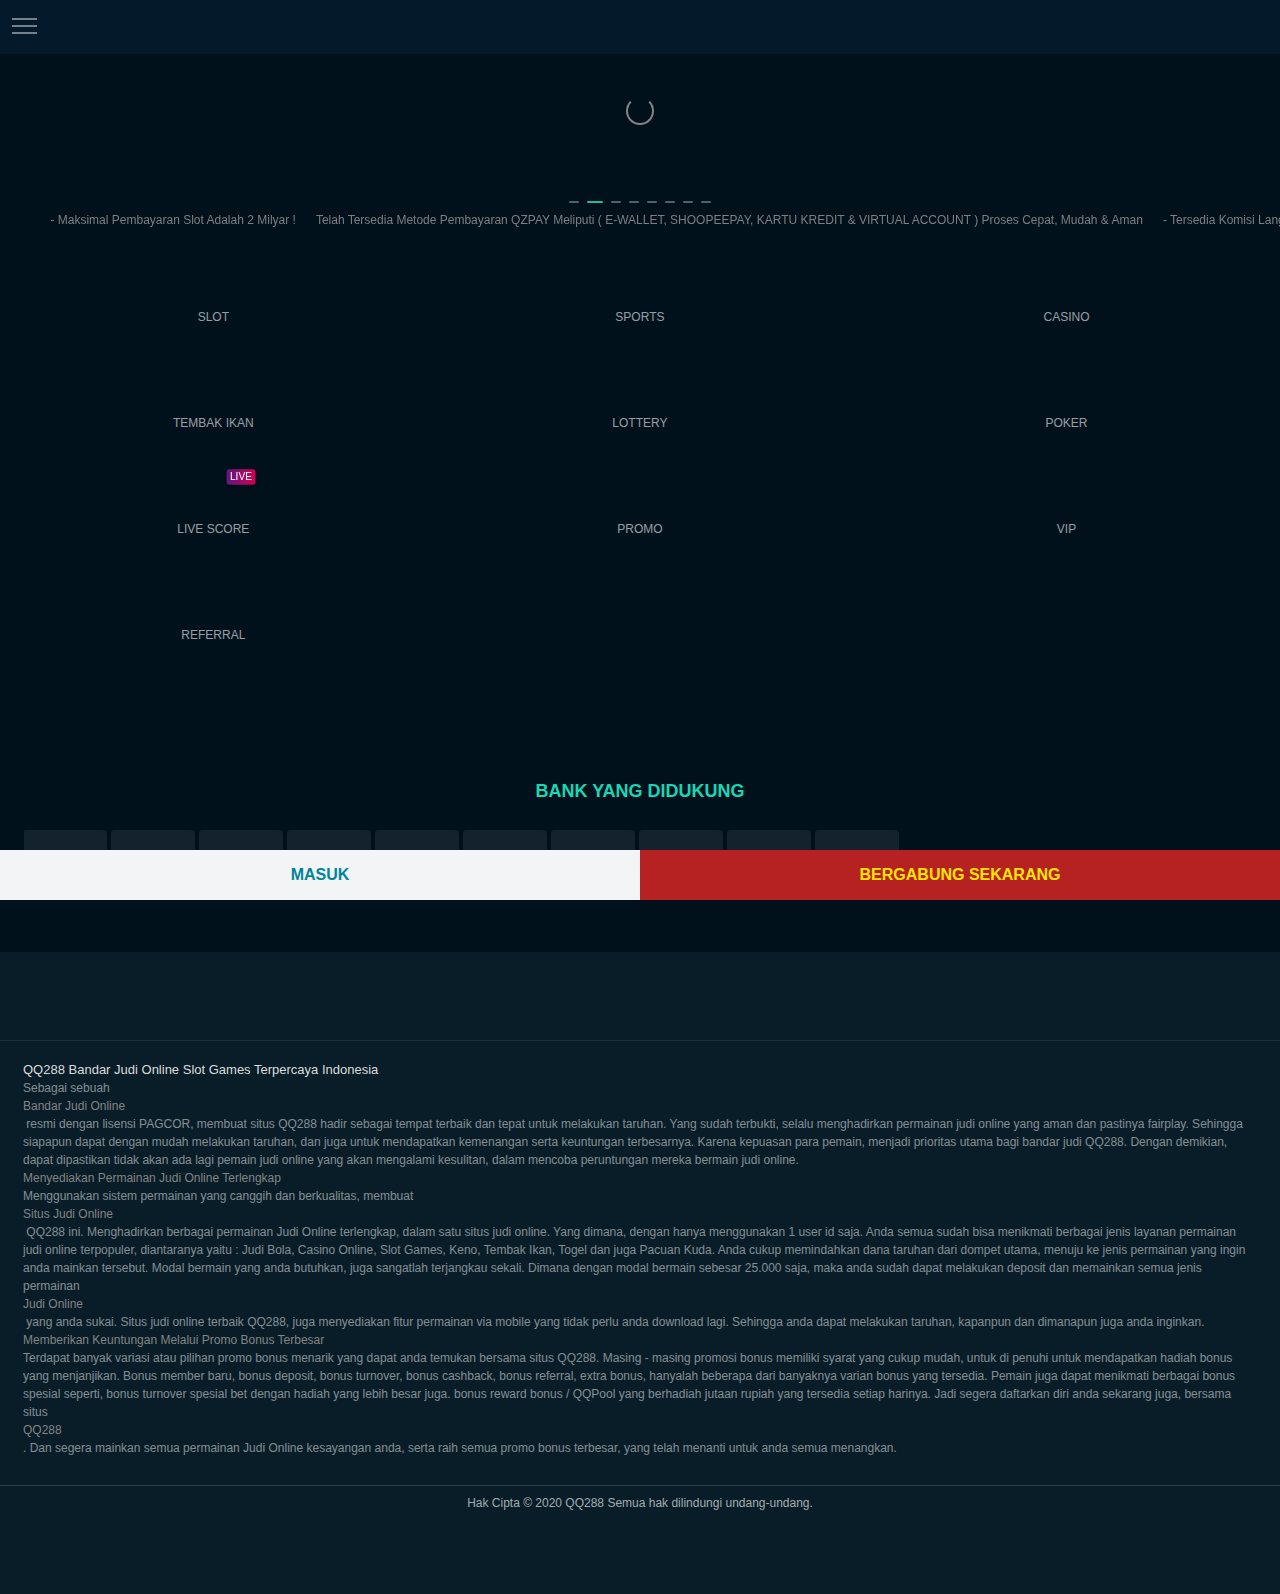
<file: amp/index.html>
<!DOCTYPE html>
<html lang="en" translate="no" amp="">
<head>
<meta charset="utf-8">
<link rel="canonical" href="https://enragegame.com/">

<meta name="viewport" content="viewport-fit=cover, width=device-width, initial-scale=1.0, minimum-scale=1.0, maximum-scale=1.0, user-scalable=no"><meta name="google" content="notranslate">
<meta name="color-scheme" content="light dark">
<meta name="format-detection" content="telephone=no"><meta name="msapplication-tap-highlight" content="no"> 
<meta name="apple-mobile-web-app-capable" content="yes">
<meta name="apple-mobile-web-app-status-bar-style" content="black"><meta name="keywords" content=" Bandar Slot Online, Judi Online, Situs Judi Online, Situs Judi, Bandar Judi, Judi Bola, Casino Online, Slot Games Online, Judi Slot Online, Slot Games">
<meta name="description" content=" QQ288 Bandar Judi Online Terpercaya menyediakan permainan terlengkap seperti judi casino online, slot online, judi bola online, poker online minimal deposit termurah, 1 user id di semua permainan">
<meta content="DENY"><meta content="utf-8"><meta name="author" content="QQ288"><meta name="robots" content="INDEX, FOLLOW"><meta name="copyright" content="QQ288"><meta content="cache"><meta name="language" content="id"><meta name="geo.region" content="ID">
<meta name="geo.placename" content="Jakarta"><meta name="DC.Title" content="QQ288 Bandar Judi Online Slot Games Terpercaya Indonesia"><meta name="DC.Creator" content="QQ288"><meta name="DC.Subject" content="QQ288 Bandar Judi Online Slot Games Terpercaya Indonesia">
<meta name="DC.Description" content="QQ288 Bandar Judi Online Terpercaya menyediakan permainan terlengkap seperti judi casino online, slot online, judi bola online, poker online minimal deposit termurah, 1 user id di semua permainan">
<meta name="DC.Publisher" content="QQ288"><meta name="DC.Contributor" content="QQ288"><meta name="DC.Date" content="2019"><meta name="DC.Type" content="Text"><meta name="DC.Language" content="id">
<title> QQ288 Bandar Judi Online Slot Games Terpercaya Indonesia</title>
<script async custom-element="amp-bind" src="https://cdn.ampproject.org/v0/amp-bind-0.1.js"></script>
<link rel="preconnect" href="https://cdn.ampproject.org/">
<link rel="preload" as="script" href="https://cdn.ampproject.org/v0.js">
<script src="https://cdn.ampproject.org/v0.js" async></script>
<style amp-custom="">.a{visibility:hidden}.b{visibility:inherit}html.c .a{user-select:none}@font-face{font-family:Roboto;src:url(https://fonts.googleapis.com/css?family=Roboto) format("woff"),url(https://fonts.googleapis.com/css?family=Roboto) format("woff2")}@font-face{font-family:Roboto;src:url(https://fonts.googleapis.com/css?family=Roboto) format("woff"),url(https://fonts.googleapis.com/css?family=Roboto) format("woff2");font-weight:600}:root{--swiper-theme-color:#007aff}.d{margin-left:auto;margin-right:auto;position:relative;overflow:hidden;list-style:none;padding:0;z-index:1}.e{z-index:1;display:flex;box-sizing:content-box;transform:translate(0)}.f,.e{position:relative;width:100%;height:100%;transition-property:transform}.f{flex-shrink:0}.g,.g .f{height:auto}.g .e{align-items:flex-start;transition-property:transform,height}:root{--swiper-navigation-size:44px}.h{position:absolute;text-align:center;transition:opacity .3s ease 0s;transform:translate(0);z-index:10}.i>.j{bottom:10px;left:0;width:100%}.k{width:8px;height:8px;display:inline-block;border-radius:50%;background:#000;opacity:.2}.l .k{cursor:pointer}.m{opacity:1;background:var(--swiper-pagination-color,var(--swiper-theme-color))}.i>.j .k{margin:0 4px}:root{--ion-color-primary:#3880ff;--ion-color-primary-rgb:56,128,255;--ion-color-primary-contrast:#fff;--ion-color-primary-contrast-rgb:255,255,255;--ion-color-primary-shade:#3171e0;--ion-color-primary-tint:#4c8dff;--ion-color-secondary:#3dc2ff;--ion-color-secondary-rgb:61,194,255;--ion-color-secondary-contrast:#fff;--ion-color-secondary-contrast-rgb:255,255,255;--ion-color-secondary-shade:#36abe0;--ion-color-secondary-tint:#50c8ff;--ion-color-tertiary:#5260ff;--ion-color-tertiary-rgb:82,96,255;--ion-color-tertiary-contrast:#fff;--ion-color-tertiary-contrast-rgb:255,255,255;--ion-color-tertiary-shade:#4854e0;--ion-color-tertiary-tint:#6370ff;--ion-color-success:#2dd36f;--ion-color-success-rgb:45,211,111;--ion-color-success-contrast:#fff;--ion-color-success-contrast-rgb:255,255,255;--ion-color-success-shade:#28ba62;--ion-color-success-tint:#42d77d;--ion-color-warning:#ffc409;--ion-color-warning-rgb:255,196,9;--ion-color-warning-contrast:#000;--ion-color-warning-contrast-rgb:0,0,0;--ion-color-warning-shade:#e0ac08;--ion-color-warning-tint:#ffca22;--ion-color-danger:#eb445a;--ion-color-danger-rgb:235,68,90;--ion-color-danger-contrast:#fff;--ion-color-danger-contrast-rgb:255,255,255;--ion-color-danger-shade:#cf3c4f;--ion-color-danger-tint:#ed576b;--ion-color-dark:#222428;--ion-color-dark-rgb:34,36,40;--ion-color-dark-contrast:#fff;--ion-color-dark-contrast-rgb:255,255,255;--ion-color-dark-shade:#1e2023;--ion-color-dark-tint:#383a3e;--ion-color-medium:#92949c;--ion-color-medium-rgb:146,148,156;--ion-color-medium-contrast:#fff;--ion-color-medium-contrast-rgb:255,255,255;--ion-color-medium-shade:#808289;--ion-color-medium-tint:#9d9fa6;--ion-color-light:#f4f5f8;--ion-color-light-rgb:244,245,248;--ion-color-light-contrast:#000;--ion-color-light-contrast-rgb:0,0,0;--ion-color-light-shade:#d7d8da;--ion-color-light-tint:#f5f6f9}body{--ion-color-primary:#428cff;--ion-color-primary-rgb:66,140,255;--ion-color-primary-contrast:#fff;--ion-color-primary-contrast-rgb:255,255,255;--ion-color-primary-shade:#3a7be0;--ion-color-primary-tint:#5598ff;--ion-color-secondary:#50c8ff;--ion-color-secondary-rgb:80,200,255;--ion-color-secondary-contrast:#fff;--ion-color-secondary-contrast-rgb:255,255,255;--ion-color-secondary-shade:#46b0e0;--ion-color-secondary-tint:#62ceff;--ion-color-tertiary:#6a64ff;--ion-color-tertiary-rgb:106,100,255;--ion-color-tertiary-contrast:#fff;--ion-color-tertiary-contrast-rgb:255,255,255;--ion-color-tertiary-shade:#5d58e0;--ion-color-tertiary-tint:#7974ff;--ion-color-success:#2fdf75;--ion-color-success-rgb:47,223,117;--ion-color-success-contrast:#000;--ion-color-success-contrast-rgb:0,0,0;--ion-color-success-shade:#29c467;--ion-color-success-tint:#44e283;--ion-color-warning:#ffd534;--ion-color-warning-rgb:255,213,52;--ion-color-warning-contrast:#000;--ion-color-warning-contrast-rgb:0,0,0;--ion-color-warning-shade:#e0bb2e;--ion-color-warning-tint:#ffd948;--ion-color-danger:#ff4961;--ion-color-danger-rgb:255,73,97;--ion-color-danger-contrast:#fff;--ion-color-danger-contrast-rgb:255,255,255;--ion-color-danger-shade:#e04055;--ion-color-danger-tint:#ff5b71;--ion-color-dark:#f4f5f8;--ion-color-dark-rgb:244,245,248;--ion-color-dark-contrast:#000;--ion-color-dark-contrast-rgb:0,0,0;--ion-color-dark-shade:#d7d8da;--ion-color-dark-tint:#f5f6f9;--ion-color-medium:#989aa2;--ion-color-medium-rgb:152,154,162;--ion-color-medium-contrast:#000;--ion-color-medium-contrast-rgb:0,0,0;--ion-color-medium-shade:#86888f;--ion-color-medium-tint:#a2a4ab;--ion-color-light:#222428;--ion-color-light-rgb:34,36,40;--ion-color-light-contrast:#fff;--ion-color-light-contrast-rgb:255,255,255;--ion-color-light-shade:#1e2023;--ion-color-light-tint:#383a3e}.n body{--ion-background-color:#000;--ion-background-color-rgb:0,0,0;--ion-text-color:#fff;--ion-text-color-rgb:255,255,255;--ion-color-step-50:#0d0d0d;--ion-color-step-100:#1a1a1a;--ion-color-step-150:#262626;--ion-color-step-200:#333;--ion-color-step-250:#404040;--ion-color-step-300:#4d4d4d;--ion-color-step-350:#595959;--ion-color-step-400:#666;--ion-color-step-450:#737373;--ion-color-step-500:grey;--ion-color-step-550:#8c8c8c;--ion-color-step-600:#999;--ion-color-step-650:#a6a6a6;--ion-color-step-700:#b3b3b3;--ion-color-step-750:#bfbfbf;--ion-color-step-800:#ccc;--ion-color-step-850:#d9d9d9;--ion-color-step-900:#e6e6e6;--ion-color-step-950:#f2f2f2;--ion-item-background:#000;--ion-card-background:#1c1c1d}@font-face{font-family:Roboto;src:url(https://fonts.googleapis.com/css?family=Roboto) format("woff"),url(https://fonts.googleapis.com/css?family=Roboto) format("woff2")}@font-face{font-family:Roboto;src:url(https://fonts.googleapis.com/css?family=Roboto) format("woff"),url(https://fonts.googleapis.com/css?family=Roboto) format("woff2");font-weight:600}@font-face{font-family:icomoon;src:url(https://m-g.io/qq288hoki.com/0abc64e9.eot) format("embedded-opentype"),url(https://m-g.io/qq288hoki.com/4c5fc742.bin) format("truetype"),url(https://m-g.io/qq288hoki.com/04aba60b.undefined) format("woff"),url(https://m-g.io/qq288hoki.com/b0ac9e84.svg) format("svg");font-weight:400;font-style:normal;font-display:block}.o{font-style:normal;font-weight:400;font-feature-settings:normal;font-variant:normal;text-transform:none;line-height:1;-webkit-font-smoothing:antialiased}:root:not(#a):not(#a):not(#a) .o{font-family:icomoon}.p:before{content:""}.q:before{content:""}.r:before{content:""}.s:before{content:""}.t:before{content:""}.u:before{content:""}.v:before{content:""}.w:before{content:""}.x:before{content:""}.y:before{content:""}.z:before{content:""}.ab:before{content:""}.bb:before{content:""}.cb:before{content:""}.db:before{content:""}.eb:before{content:""}.fb:before{content:""}:root{color-scheme:light only}html{font-family:Roboto,微软雅黑,sans-serif;font-size:16px;position:relative}body,html{width:100%;height:100%}body{min-height:100vh;background-color:var(--bg)}.gb{height:100%;margin:0 auto;position:relative;overflow:hidden overlay;width:100%}.gb::-webkit-scrollbar{background-color:transparent}*{margin:0;padding:0;box-sizing:border-box;user-select:text}a,li,ul{appearance:none;text-decoration:none;list-style:none;padding:0;color:inherit;-webkit-tap-highlight-color:rgba(0,0,0,0)}a:focus,li:focus,ul:focus{appearance:none;outline:inherit}button{border:none;background-color:transparent;-webkit-tap-highlight-color:rgba(0,0,0,0)}button,button:focus{outline:none}strong{appearance:none;font-weight:400}amp-img{display:block}main{width:100%;position:relative;padding-top:54px;padding-bottom:1px;background-color:var(--bg)}header h1{font-size:0;text-indent:-99999px}header{position:fixed;top:0;left:50%;transform:translate(-50%);z-index:5;width:100%}.hb{width:100%;height:54px;display:flex;justify-content:flex-start;align-items:center}.hb amp-img{object-fit:contain}.ib{padding:18px 12px;z-index:10;position:absolute;top:0;left:0;transition:all .3s ease-in 0s}.ib+.jb{padding-left:49px}.kb{width:25px;height:16px;display:block;position:relative}.kb span{position:absolute;top:calc(50% - 1px);left:0}.kb:after,.kb:before,.kb span{width:25px;height:2px;transition:all .3s ease-in 0s}.kb:after,.kb:before{content:"";display:inline-block}.kb:before{position:absolute;top:0;left:0}.kb:after{position:absolute;left:0;bottom:0}.lb{font-size:2.125rem;padding:9px 14px 3px 5px}.jb{flex:1 1 auto;text-align:center;display:block}.jb amp-img{max-height:34px;max-width:80%;display:inline-block;vertical-align:middle}.mb{width:70%;height:100vh;position:absolute;top:0;left:0;z-index:3;transform:translate(-100%);opacity:0;visibility:hidden;transition:all .3s ease-in 0s}.mb h3{font-size:1.125rem;font-weight:600;padding:16px 13px}.mb a{padding:15px 12px 15px 10px;display:flex;justify-content:space-between;align-items:center}.mb li{font-size:.8125rem;font-weight:500}.mb li.nb{color:#fff}.mb li.nb a:after{content:"";font-family:icomoon;font-size:inherit;color:inherit}.mb ul i{width:30px;display:inline-block;font-size:1.25rem;vertical-align:bottom;text-align:-webkit-center;margin-right:10px}.mb strong{flex:1 1 auto}.mb .x{transform:rotate(180deg);display:inline-block;width:auto;margin-right:5px;font-size:1rem}.mb .bb{font-size:1.125rem}.mb .ob:after{width:21px;height:21px}footer{padding-bottom:74px}.pb{padding:34px 0 12px;color:hsla(0,0%,100%,.64)}.qb{padding-bottom:30px;margin-bottom:20px;border-bottom:1px solid hsla(0,0%,100%,.08)}.qb ul{display:flex;justify-content:center;align-items:center;height:24px}.qb ul amp-img{object-fit:contain}.qb amp-img{margin:0 12px;max-height:20px;position:relative}.qb li{position:relative;min-width:100px}.rb{padding:10px 9px;text-align:center;font-size:.75rem;font-weight:100;color:hsla(0,0%,100%,.34);border-top:.5px solid hsla(0,0%,100%,.15)}.sb{margin:0 23px 16px;position:relative;color:hsla(0,0%,100%,.64);line-height:18px;font-size:.75rem}.sb h2,.sb h3{font-size:.8125rem;font-weight:500;width:100%}.sb a{color:#00859b;font-weight:600}.sb strong{font-size:.75rem;line-height:18px;color:#848484;display:block}.tb{overflow:hidden;text-align:center}.tb,.tb amp-img{width:100%;position:relative}.tb amp-img{height:auto;min-height:155px;object-fit:cover}.ub{width:100%;position:fixed;bottom:0;left:50%;transform:translate(-50%);z-index:2}.ub ul{display:flex}.ub li{flex:1 1 0%;text-transform:uppercase}.ub a{text-align:center;display:block;padding:16px 0;font-size:1rem;font-weight:600}@keyframes a{to{transform:rotate(1turn)}}.vb{position:absolute;top:0;left:0;width:100%;height:100%;display:flex;justify-content:center;align-items:center;z-index:0}.vb:after{content:"";display:inline-block;width:24px;height:24px;border:2px solid #848484;border-top-color:transparent;border-image:initial;border-radius:50%;animation:a 1s linear 0s infinite normal none running}.k{opacity:1}.h span{display:inline-block;zoom:1;width:10px;height:2px;backface-visibility:visible;transition:all .3s ease 0s;border-radius:30px}.wb{margin:34px auto 54px;height:100%;display:flex;flex-direction:column;align-items:center;justify-content:center;padding:0 13px}.wb .xb{display:inline-flex;margin-bottom:28px;align-items:center;position:relative;font-size:1.125rem;font-weight:600;text-transform:uppercase}.wb .xb:before{right:100%;transform:rotate(180deg)}.wb .xb:after,.wb .xb:before{content:"";position:absolute;width:60px;height:14px;margin:0 13px;background:url(https://qq288hoki.com/mobile/Payments_str.617e980f06b614a6.svg) 50%/contain no-repeat;opacity:.24}.wb .xb:after{left:100%}.wb .yb{width:100%;display:flex;justify-content:center;padding-bottom:20px}.wb .zb{min-width:84px;min-height:48px;display:flex;justify-content:center;align-items:center;position:relative;border-radius:4px}.wb .zb a{margin:8px auto 0;display:block;cursor:default}.wb .zb i.ac{z-index:1}.wb .bc{font-size:0;text-align:center;display:block;width:7px;height:7px;background-color:#ddd;position:absolute;top:4px;left:4px;z-index:3}.wb .cc .bc{background:url(https://qq288hoki.com/mobile/Singel_online.06488f18a6ae2aa8.svg) 0 0/contain no-repeat}.wb .h{bottom:0}.wb i.dc{position:relative;overflow:hidden;display:inline-block;max-width:100%;height:30px;line-height:28px;font-style:normal;color:#a7a7a7;text-align:center;filter:saturate(180%);font-size:0}.wb i.ec:after{content:"";display:block;background-position-x:50%;transform:translateY(-50%);position:absolute;top:50%;left:0}.wb .fc{width:64.8px}.wb .fc:after{width:64.8px;height:32.4px;background-size:64.8px;background-image:url(https://qq288hoki.com/mobile/idr_sprite.7c66f65e04d749d1.webp);background-position-y:0}.wb .gc{width:64.8px}.wb .gc:after{width:64.8px;height:32.4px;background-size:64.8px;background-image:url(https://qq288hoki.com/mobile/idr_sprite.7c66f65e04d749d1.webp);background-position-y:-32.4px}.wb .hc{width:64.8px}.wb .hc:after{width:64.8px;height:32.4px;background-size:64.8px;background-image:url(https://qq288hoki.com/mobile/idr_sprite.7c66f65e04d749d1.webp);background-position-y:-64.8px}.wb .ic{width:64.8px}.wb .ic:after{width:64.8px;height:32.4px;background-size:64.8px;background-image:url(https://qq288hoki.com/mobile/idr_sprite.7c66f65e04d749d1.webp);background-position-y:-129.6px}.wb .jc{width:64.8px}.wb .jc:after{width:64.8px;height:32.4px;background-size:64.8px;background-image:url(https://qq288hoki.com/mobile/idr_sprite.7c66f65e04d749d1.webp);background-position-y:-259.2px}.wb .kc{width:64.8px}.wb .kc:after{width:64.8px;height:32.4px;background-size:64.8px;background-image:url(https://qq288hoki.com/mobile/idr_sprite.7c66f65e04d749d1.webp);background-position-y:-550.8px}.lc{position:absolute;line-height:18px;letter-spacing:0;text-align:center;border-radius:3px;font-weight:500;font-size:.75rem;transform:scale(.85);display:block;padding:0 4px;text-transform:uppercase;z-index:1}.mc{width:100%;display:flex;justify-content:flex-start;align-items:center;text-align:center;flex-wrap:wrap;padding-bottom:84px;position:relative;z-index:0}.mc .zb{width:33.33%;padding:20px;position:relative}.mc a{display:inline-block;position:relative;padding-top:48px}.mc i{line-height:42px;font-size:2rem;display:block;position:absolute;top:0;left:0;text-align:center;width:100%}.mc i.s{font-size:1.875rem}.mc i.eb{font-size:1.625rem}.mc i.db{font-size:1.875rem}.mc i.v{font-size:1.9375rem}.mc i.p{font-size:2.125rem}.mc i.q{font-size:1.75rem}.mc i.nc:after{content:"";position:absolute;top:0;left:0;width:100%;height:100%;z-index:-1}.mc strong{font-size:.75rem;padding:0 4px}.mc .lc{top:-3px;right:-5px}.oc{width:100%;padding:10px 13px;display:flex;justify-content:flex-start;align-items:center;position:relative}.oc:before{content:"";position:absolute;top:0;left:0;width:36px;height:100%;z-index:1}.oc i{z-index:2}.pc{width:calc(100% - 27px);margin-left:15px;height:16px;font-size:.75rem;white-space:nowrap;animation:b 12s linear 0s infinite normal none running}.pc span{display:inline-block;padding:0 10px;white-space:nowrap;transform:translateZ(0)}@keyframes b{0%{transform:translate(100%)}to{transform:translate(-100%)}}.qc{position:fixed;right:0;bottom:55px;z-index:2}.rc:after{content:"";display:block;width:36px;height:36px}.sc:after{background:url(https://qq288hoki.com/mobile/indo.0fb26b1925c172f8.svg) 0 0/contain no-repeat}.wb .yb{overflow:hidden;height:68px}.d{overflow-y:hidden}.i>.j{bottom:-4px}.h span.k{display:inline-block;zoom:1;width:10px;height:2px;margin:0 3px;background:#aab0bd;backface-visibility:visible;transition:all .3s ease 0s;border-radius:30px;opacity:.5}.h span.m,.h span:hover{opacity:1;background:#3dbc20}:root{--bg:#01111c;--datePickerC:#00859b;--datePickerBg:#fff}.hb{background:#041a2a}.kb:after,.kb:before,.kb span{background-color:#75818a}.lb{background:transparent;color:#edb91a}.mb{background:#01111c}.mb h3{color:#00e0b1}.mb li{background-color:#052033;color:hsla(0,0%,100%,.64)}.mb li.nb,.mb li.nb i{color:#fff}.mb li:last-child{background:#01111c}.mb ul i{color:#75818a}footer{background-color:#081d27}.qb{border-bottom-color:hsla(0,0%,100%,.08)}.rb{color:hsla(0,0%,100%,.64);border-top-color:hsla(0,0%,100%,.15)}.sb h2,.sb h3{color:#dcdcdc}.pb,.sb{color:hsla(0,0%,100%,.5)}.ub li:first-child{background-color:#f3f4f5;color:#00859b}.ub li:nth-child(2){background-color:#b62222;color:#ffe500}.lc{background:linear-gradient(90deg,#5e1882 0,#d30050);box-shadow:0 1px 3px rgba(0,0,0,.34);color:#fff}.oc{color:#7e7e7e}.mc i{color:#13e5cb;background:-webkit-linear-gradient(top,#13e5cb,#00859b) text;-webkit-text-fill-color:transparent}.mc strong{color:hsla(0,0%,100%,.6)}.oc:before{background:#01111c}.wb .xb{color:#16d7b6}.wb .zb{background-color:#14222d}.vb:after{border-color:transparent #848484 #848484}.h span{background:rgba(170,176,189,.5)}.h span.m,.h span:hover{width:16px;background:#20bc97}.wb i.tc{color:#a7a7a7}.uc{display:block}:root:not(#a):not(#a) .vc{transition-duration:0ms;transform:translate3d(-200vw,0,0);height:185px}:root:not(#a):not(#a) .wc{width:100vw; padding-top:30px;}:root:not(#a):not(#a) .xc{transition-duration:0ms;transform:translate3d(-353px,0,0);height:48px}:root:not(#a):not(#a) .yc{width:84px;margin-right:4px}:root:not(#a):not(#a):not(#a):not(#a) amp-img>img{object-fit:inherit;object-position:inherit}:root:not(#a):not(#a):not(#a):not(#a) .zc,[layout=fixed][width="0"][height="0"]{display:none}</style>
<link rel="icon" id="b" type="image/png" href="https://qq288hoki.com/mobile/content/images/favicon.ico?v=70adf580f5c2d0a28fcf431d9d43e1c0c95e3f14.x-icon"><!-- add to homescreen for ios --><!-- <script src="capacitor.js"></script> --><!-- <script src="https://ajax.googleapis.com/ajax/libs/jquery/3.5.1/jquery.min.js"></script> -->
<script type="application/ld+json">{"@context":"http:\/\/schema.org","publisher":{"@type":"Organization","name":"Ampify","logo":"http:\/\/wpa\/wp-content\/plugins\/assets\/images\/amp-page-fallback-wordpress-publisher-logo.png"},"@type":"WebPage","mainEntityOfPage":"http:\/\/wpa\/ampify\/","headline":"ampify","datePublished":"2019-10-17T17:00:23+00:00","dateModified":"2019-10-17T17:00:23+00:00","author":{"@type":"Person","name":"ampify"}}</script>
<style amp-boilerplate="">body{-webkit-animation:-amp-start 8s steps(1,end) 0s 1 normal both;-moz-animation:-amp-start 8s steps(1,end) 0s 1 normal both;-ms-animation:-amp-start 8s steps(1,end) 0s 1 normal both;animation:-amp-start 8s steps(1,end) 0s 1 normal both}@-webkit-keyframes -amp-start{from{visibility:hidden}to{visibility:visible}}@-moz-keyframes -amp-start{from{visibility:hidden}to{visibility:visible}}@-ms-keyframes -amp-start{from{visibility:hidden}to{visibility:visible}}@-o-keyframes -amp-start{from{visibility:hidden}to{visibility:visible}}@keyframes -amp-start{from{visibility:hidden}to{visibility:visible}}</style><noscript>
<style amp-boilerplate="">body{-webkit-animation:none;-moz-animation:none;-ms-animation:none;animation:none}</style></noscript>

</head>
<body class="amp-dark-mode amp-mode-mouse VPNInstalled" data-new-gr-c-s-check-loaded="14.1065.0" data-gr-ext-installed="" style="opacity: 1; visibility: visible; animation: 0s ease 0s 1 normal none running none;"><div class=""><div class="n b a"><div class=""></div><div class=""><div class="gb"><div class=""></div><div class=""><div class=""><header><h1 class="">  QQ288 Bandar Judi Online Slot Games Terpercaya Indonesia </h1><!----><div class="hb"><button class="ib"><span class="kb"><span></span></span></button><!----><!----><!----><h2 class="jb">
<amp-img src="mobile_files/logo_default.webp" class="" width="113" height="34"></amp-img><!----></h2><!----><button class="lb"><a><i class="fb o"></i></a></button><!----><!----></div><div class=""><div class="mb"><h3>Daftar Isi</h3><!----><ul><li class="nb"><a><i class="ab o"></i><strong>Beranda</strong></a></li><li><a><i class="db o"></i><strong>Promosi</strong></a></li><li><a><i class="sc ob rc"></i><strong>Bahasa Indonesia</strong><i class="x o"></i></a></li><li><a><i class="y o"></i><strong>Hubungi kami</strong></a></li><li><a><i class="z o"></i><strong>Download</strong></a></li><li class=""><a><i class="bb o"></i><strong>Buka PC Site</strong></a></li><!----><li hidden="" class="zc"></li></ul></div></div><!----></header>
<div class=""><!----><!----></div><!----></div><
main class=""><div class=""><div class="tb"><div class="d i g uc"><!----><!----><div class="h j"><span class="k"></span><span class="k m"></span><span class="k"></span><span class="k"></span><span class="k"></span><span class="k"></span><span class="k"></span><span class="k"></span></div><!----><div class="e vc">
<div data-swiper-slide-index="7" class="f wc"><!----><!----><span class="vb"></span>

<amp-img alt="VIP GROUP" src="https://qq288hoki.com/mobile/content/images/banner/cache/b7c77b803af8491fb16b6d9b47081ca5.jpg" class="" width="320" height="200"></noscript></amp-img><!----><!----><!----><!----><!----></div><!----><!----><div data-swiper-slide-index="0" class="f wc"><!----><!----><span class="vb"></span>

<amp-img alt="FREEBET IDR 100 FIRST WITHDRAW" src="mobile_files/a614c33f41b148c4837bf4e17177d08f.jpg" class="" width="320" height="200"></amp-img><!----><!----><!----><!----><!----></div><div data-swiper-slide-index="1" class="f wc"><!----><!----><span class="vb"></span>

<amp-img alt="MEMBER AKTIF SLOT" src="mobile_files/39e9c9d740154fcb8c960ca0338ad845.jpg" class="" width="400" height="200"></amp-img><!----><!----><!----><!----><!----></div><div data-swiper-slide-index="2" class="f wc"><!----><!----><span class="vb"></span>

<amp-img alt="GRATIS ! 100 RIBU MEMBER AKTIF SPORTSBOOK" src="mobile_files/147c36bb003849ab98a19550d7c04715.jpg" class="" width="320" height="200">
</amp-img><!----><!----><!----><!----><!----></div><div data-swiper-slide-index="3" class="f wc"><!----><!----><span class="vb"></span>
<amp-img alt="EXTRA BONUS 300% SPORTS" src="https://qq288hoki.com/mobile/content/images/banner/cache/ea73951e6b8e443485821eb71617d4a8.jpg" class="" width="320" height="200" layout="responsive" ><noscript>
<img alt="EXTRA BONUS 300% SPORTS" src="https://qq288hoki.com/mobile/content/images/banner/cache/ea73951e6b8e443485821eb71617d4a8.jpg" class="" width="320" height="200"></noscript></amp-img><!----><!----><!----><!----><!----></div><div data-swiper-slide-index="4" class="f wc"><!----><!----><span class="vb"></span>
<amp-img alt="QZPAY" src="https://qq288hoki.com/mobile/content/images/banner/cache/8d76bf9b953f4ea1a64b418d0b2fdb05.jpg" class="" width="320" height="200" layout="responsive" ><noscript>
<img alt="QZPAY" src="https://qq288hoki.com/mobile/content/images/banner/cache/8d76bf9b953f4ea1a64b418d0b2fdb05.jpg" class="" width="320" height="200"></noscript></amp-img><!----><!----><!----><!----><!----></div><div data-swiper-slide-index="5" class="f wc"><!----><!----><span class="vb"></span>
<amp-img alt="" src="https://qq288hoki.com/mobile/content/images/banner/cache/e70e39e777b249c0b01efbf02ddb66ba.jpg" class="" width="320" height="200" layout="responsive" ><noscript><img alt="" src="https://qq288hoki.com/mobile/content/images/banner/cache/e70e39e777b249c0b01efbf02ddb66ba.jpg" class="" width="320" height="200"></noscript></amp-img><!----><!----><!----><!----><!----></div><div data-swiper-slide-index="6" class="f wc"><!----><!----><span class="vb"></span>
<amp-img alt="" src="https://qq288hoki.com/mobile/content/images/banner/cache/d440396e42174af1ac9411d1c6c1b67b.jpg" class="" width="320" height="200" layout="responsive" ><noscript> 
<img alt="" src="https://qq288hoki.com/mobile/content/images/banner/cache/d440396e42174af1ac9411d1c6c1b67b.jpg" class="" width="320" height="200"></noscript></amp-img><!----><!----><!----><!----><!----></div><div data-swiper-slide-index="7" class="f wc"><!----><!----><span class="vb"></span>
<amp-img alt="VIP GROUP" src="https://qq288hoki.com/mobile/content/images/banner/cache/b7c77b803af8491fb16b6d9b47081ca5.jpg" class="" width="320" height="200" layout="responsive" ><noscript>
<img alt="VIP GROUP" src="https://qq288hoki.com/mobile/content/images/banner/cache/b7c77b803af8491fb16b6d9b47081ca5.jpg" class="" width="320" height="200"></noscript></amp-img><!----><!----><!----><!----><!----></div><!----><!----><div data-swiper-slide-index="0" class="f wc"><!----><!----><span class="vb"></span>
<amp-img alt="FREEBET IDR 100 FIRST WITHDRAW" src="https://qq288hoki.com/mobile/content/images/banner/cache/a614c33f41b148c4837bf4e17177d08f.jpg" class="" width="320" height="200" layout="responsive" ><noscript>
<img alt="FREEBET IDR 100 FIRST WITHDRAW" src="https://qq288hoki.com/mobile/content/images/banner/cache/a614c33f41b148c4837bf4e17177d08f.jpg" class="" width="320" height="200"></noscript></amp-img><!----><!----><!----><!----><!----></div><!----><!----></div><!----></div><!----><!----><!----><!----><!----></div></div><!---->
<div class="oc"><i class="cb o"></i><div class="pc"><span class="">- Maksimal Pembayaran Slot Adalah 2 Milyar !</span><!----><span class="">Telah Tersedia Metode Pembayaran QZPAY Meliputi ( E-WALLET, SHOOPEEPAY, KARTU KREDIT &amp; VIRTUAL ACCOUNT ) Proses Cepat, Mudah &amp; Aman</span><!----><span class="">- Tersedia Komisi Langsung, Klaim Setiap Saat !</span><!----><!----></div><!----></div><!---->
<div class="mc"><div class="zb"><a href="http://bit.ly/288MS" class=""><!----><i class="s o nc"></i><strong class=""> SLOT </strong><!----></a></div><div class="zb"><a href="http://bit.ly/288MS" class=""><!----><i class="w o nc"></i><strong class=""> SPORTS </strong><!----></a></div><div class="zb"><a href="http://bit.ly/288MS" class=""><!----><i class="r o nc"></i><strong class=""> CASINO </strong><!----></a></div><div class="zb"><a href="http://bit.ly/288MS" class=""><!----><i class="t o nc"></i><strong class=""> TEMBAK IKAN </strong><!----></a></div><div class="zb"><a href="http://bit.ly/288MS" class=""><!----><i class="u o nc"></i><strong class=""> LOTTERY </strong><!----></a></div><div class="zb"><a href="http://bit.ly/288MS" class=""><!----><i class="v o nc"></i><strong class=""> POKER </strong><!----></a></div><div class="zb"><a href="http://bit.ly/288MS" class=""><span class="lc">Live</span><!----><i class="q o nc"></i><strong class=""> LIVE SCORE </strong><!----></a></div><div class="zb"><a href="http://bit.ly/288MS" class=""><!----><i class="db o nc"></i><strong class=""> PROMO </strong><!----></a></div><div class="zb"><a href="http://bit.ly/288MS" class=""><!----><i class="p o nc"></i><strong class=""> VIP </strong><!----></a></div><div class="zb"><a href="http://bit.ly/288MS" class=""><!----><i class="eb o nc"></i><strong class=""> REFERRAL </strong><!----></a></div><!----></div><!----><!----><!----><!----><!----><div class=""><div class="wb"><h3 class="xb">BANK YANG DIDUKUNG</h3><div class="yb"><div class="d i g uc"><!----><!----><div class="h l j"><span class="k m"></span><span class="k"></span></div><!----><div class="e xc"><div data-swiper-slide-index="2" class="f yc"><!----><div class="zb cc"><a><span class="bc">signal</span><i class="hc ac dc ec tc">BANK BRI</i></a></div><!----><!----><!----></div><div data-swiper-slide-index="3" class="f yc"><!----><div class="zb cc"><a><span class="bc">signal</span><i class="kc ac dc ec tc">BANK SYARIAH INDONESIA</i></a></div><!----><!----><!----></div><div data-swiper-slide-index="4" class="f yc"><!----><div class="zb cc"><a><span class="bc">signal</span><i class="fc ac dc ec tc">BANK BCA</i></a></div><!----><!----><!----></div><div data-swiper-slide-index="5" class="f yc"><!----><div class="zb cc"><a><span class="bc">signal</span><i class="jc ac dc ec tc">BANK PERMATA</i></a></div><!----><!----><!----></div><!----><!----><div data-swiper-slide-index="0" class="f yc"><!----><div class="zb cc"><a><span class="bc">signal</span><i class="ic ac dc ec tc">BANK MANDIRI</i></a></div><!----><!----><!----></div><div data-swiper-slide-index="1" class="f yc"><!----><div class="zb cc"><a><span class="bc">signal</span><i class="gc ac dc ec tc">BANK BNI</i></a></div><!----><!----><!----></div><div data-swiper-slide-index="2" class="f yc"><!----><div class="zb cc"><a><span class="bc">signal</span><i class="hc ac dc ec tc">BANK BRI</i></a></div><!----><!----><!----></div><div data-swiper-slide-index="3" class="f yc"><!----><div class="zb cc"><a><span class="bc">signal</span><i class="kc ac dc ec tc">BANK SYARIAH INDONESIA</i></a></div><!----><!----><!----></div><div data-swiper-slide-index="4" class="f yc"><!----><div class="zb cc"><a><span class="bc">signal</span><i class="fc ac dc ec tc">BANK BCA</i></a></div><!----><!----><!----></div><div data-swiper-slide-index="5" class="f yc"><!----><div class="zb cc"><a><span class="bc">signal</span><i class="jc ac dc ec tc">BANK PERMATA</i></a></div><!----><!----><!----></div><!----><!----><div data-swiper-slide-index="0" class="f yc"><!----><div class="zb cc"><a><span class="bc">signal</span><i class="ic ac dc ec tc">BANK MANDIRI</i></a></div><!----><!----><!----></div><div data-swiper-slide-index="1" class="f yc"><!----><div class="zb cc"><a><span class="bc">signal</span><i class="gc ac dc ec tc">BANK BNI</i></a></div><!----><!----><!----></div><div data-swiper-slide-index="2" class="f yc"><!----><div class="zb cc"><a><span class="bc">signal</span><i class="hc ac dc ec tc">BANK BRI</i></a></div><!----><!----><!----></div><div data-swiper-slide-index="3" class="f yc"><!----><div class="zb cc"><a><span class="bc">signal</span><i class="kc ac dc ec tc">BANK SYARIAH INDONESIA</i></a></div><!----><!----><!----></div><!----><!----></div><!----></div></div><!----><!----></div></div><!----><div class=""><!----><!----></div><!----></main><div class=""><div class="qc"></div></div><div class=""><footer><div class="pb"><div class="qb"><ul><li class="">

<amp-img src="mobile_files/license_logo_default.webp" class="" width="91" height="20"></amp-img></li><!----><li>
<amp-img src="mobile_files/18GR.svg" class="" width="116" height="20"></amp-img></li></ul></div><!----><div class="sb">
<h2>QQ288 Bandar Judi Online Slot Games Terpercaya Indonesia</h2>
Sebagai sebuah&nbsp;<a href="https://139.59.116.68/"><strong>Bandar Judi Online</strong></a>&nbsp;resmi dengan lisensi PAGCOR, membuat situs QQ288 hadir sebagai tempat terbaik dan tepat untuk melakukan taruhan. Yang sudah terbukti, selalu menghadirkan permainan judi online yang aman dan pastinya fairplay. Sehingga siapapun dapat dengan mudah melakukan taruhan, dan juga untuk mendapatkan kemenangan serta keuntungan terbesarnya. Karena kepuasan para pemain, menjadi prioritas utama bagi bandar judi QQ288. Dengan demikian, dapat dipastikan tidak akan ada lagi pemain judi online yang akan mengalami kesulitan, dalam mencoba peruntungan mereka bermain judi online.
<h3><strong>Menyediakan Permainan Judi Online Terlengkap</strong></h3>
Menggunakan sistem permainan yang canggih dan berkualitas, membuat&nbsp;<a href="https://139.59.116.68/"><strong>Situs Judi Online</strong></a>&nbsp;QQ288 ini. Menghadirkan berbagai permainan Judi Online terlengkap, dalam satu situs judi online. Yang dimana, dengan hanya menggunakan 1 user id saja. Anda semua sudah bisa menikmati berbagai jenis layanan permainan judi online terpopuler, diantaranya yaitu : Judi Bola, Casino Online, Slot Games, Keno, Tembak Ikan, Togel dan juga Pacuan Kuda. Anda cukup memindahkan dana taruhan dari dompet utama, menuju ke jenis permainan yang ingin anda mainkan tersebut.

Modal bermain yang anda butuhkan, juga sangatlah terjangkau sekali. Dimana dengan modal bermain sebesar 25.000 saja, maka anda sudah dapat melakukan deposit dan memainkan semua jenis permainan&nbsp;<a href="https://139.59.116.68/"><strong>Judi Online</strong></a>&nbsp;yang anda sukai. Situs judi online terbaik QQ288, juga menyediakan fitur permainan via mobile yang tidak perlu anda download lagi. Sehingga anda dapat melakukan taruhan, kapanpun dan dimanapun juga anda inginkan.
<h3><strong>Memberikan Keuntungan Melalui Promo Bonus Terbesar</strong></h3>
Terdapat banyak variasi atau pilihan promo bonus menarik yang dapat anda temukan bersama situs QQ288. Masing - masing promosi bonus memiliki syarat yang cukup mudah, untuk di penuhi untuk mendapatkan hadiah bonus yang menjanjikan. Bonus member baru, bonus deposit, bonus turnover, bonus cashback, bonus referral, extra bonus, hanyalah beberapa dari banyaknya varian bonus yang tersedia.

Pemain juga dapat menikmati berbagai bonus spesial seperti, bonus turnover spesial bet dengan hadiah yang lebih besar juga. bonus reward bonus / QQPool yang berhadiah jutaan rupiah yang tersedia setiap harinya. Jadi segera daftarkan diri anda sekarang juga, bersama situs&nbsp;<a href="https://139.59.116.68/"><strong>QQ288</strong></a>. Dan segera mainkan semua permainan Judi Online kesayangan anda, serta raih semua promo bonus terbesar, yang telah menanti untuk anda semua menangkan.</div><!----><!----><!----><!----></div><p class="rb"> Hak Cipta © 2020 QQ288 Semua hak dilindungi undang-undang. </p><!----></footer></div></div><!----><div class=""><div class="ub"><ul><li><a href="http://bit.ly/288MS">Masuk</a></li><li><!----><a href="http://bit.ly/288MS" class="">BERGABUNG SEKARANG</a><!----><!----></li></ul></div><!----><div class=""><!----></div><!----></div><div class=""><!----></div></div></div><!----></div><div class=""><!----><!----></div><div class=""><!----></div><!----><!----></div><!--DEBUG: ampify algo v-1.9.10 @1655990374182--></body>
</html>
</file>
